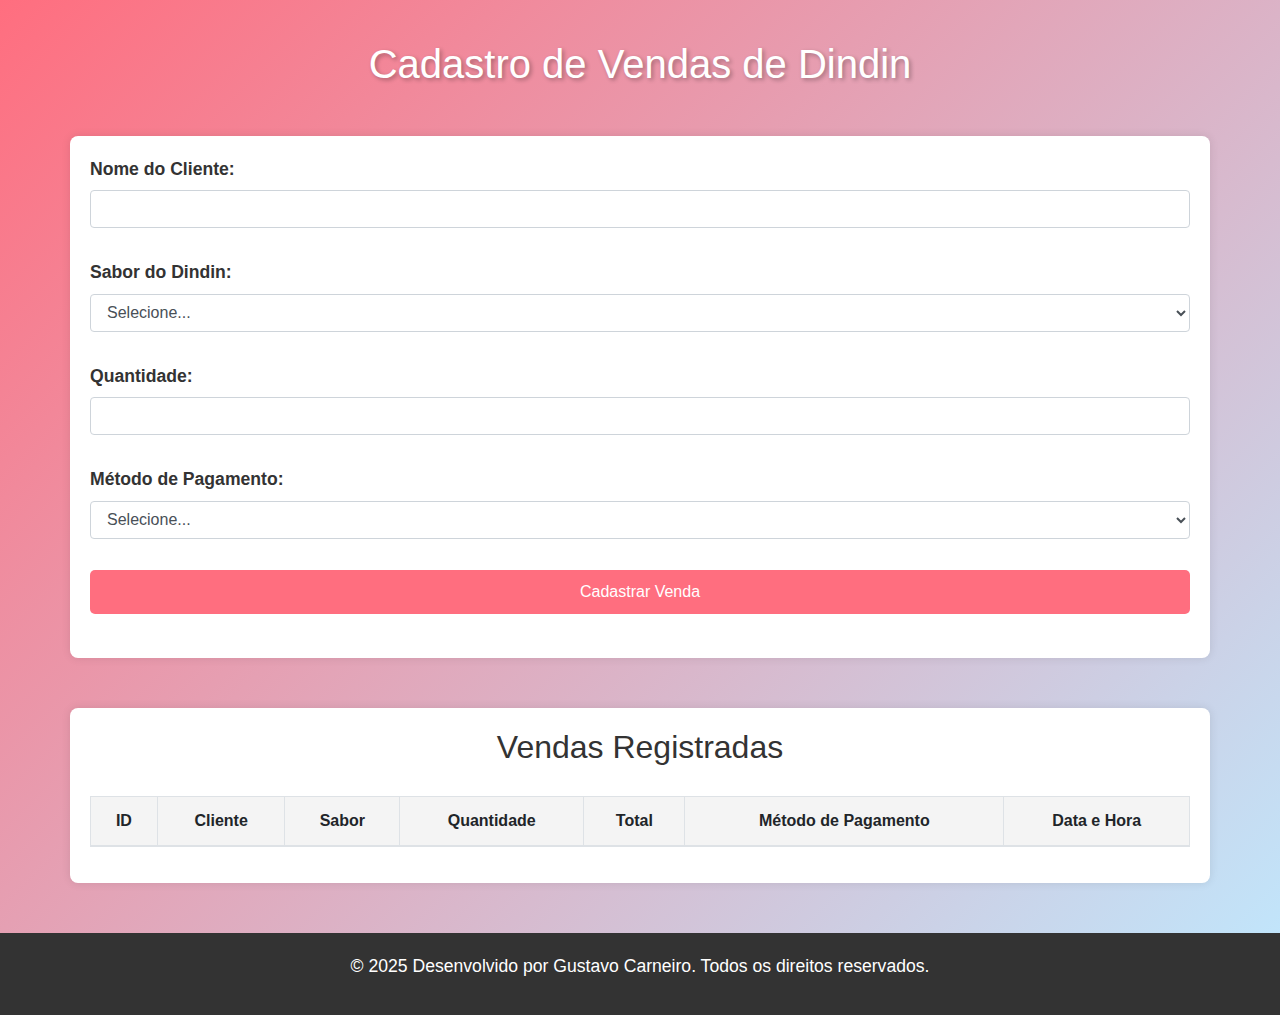
<file: V2/index.html>
<!DOCTYPE html>
<html lang="pt-br">

<head>
    <meta charset="UTF-8">
    <meta name="viewport" content="width=device-width, initial-scale=1.0">
    <title>Cadastro de Vendas de Dindin</title>
    <link rel="stylesheet" href="https://stackpath.bootstrapcdn.com/bootstrap/4.5.2/css/bootstrap.min.css">
    <link rel="stylesheet" href="https://cdnjs.cloudflare.com/ajax/libs/animate.css/4.1.1/animate.min.css">
    <link rel="stylesheet" href="src/style.css">
</head>

<body>

    <h1 class="text-center mb-4 animate__animated animate__fadeInDown">Cadastro de Vendas de Dindin</h1>
    <div class="container mt-5">
        <!-- Formulário de Cadastro -->
        <form id="formCadastro" class="mb-4">
            <div class="form-group">
                <label for="nome_cliente">Nome do Cliente:</label>
                <input type="text" id="nome_cliente" name="nome_cliente" class="form-control" required>
            </div>
            <div class="form-group">
                <label for="sabor_dindin">Sabor do Dindin:</label>
                <select class="form-control" id="sabor" required>
                    <option value="">Selecione...</option>
                    <option value="Morango">Morango</option>
                    <option value="Amendoim">Amendoim</option>
                    <option value="Maracujá">Maracujá</option>
                    <option value="Chocolate">Chocolate</option>
                    <option value="Coco">Coco</option>
                    <option value="Limão">Limão</option>
                </select>
            </div>
            <div class="form-group">
                <label for="quantidade">Quantidade:</label>
                <input type="number" id="quantidade" name="quantidade" class="form-control" required>
            </div>
            <!-- Novo campo para Método de Pagamento -->
            <div class="form-group">
                <label for="metodo_pagamento">Método de Pagamento:</label>
                <select class="form-control" id="metodo_pagamento" required>
                    <option value="">Selecione...</option>
                    <option value="Pix">Pix</option>
                    <option value="Cartão">Cartão</option>
                    <option value="Dinheiro">Dinheiro</option>
                </select>
            </div>
            <button type="submit" class="btn btn-success btn-block">Cadastrar Venda</button>
        </form>

        <!-- Mensagens de Feedback -->
        <div id="feedback" class="text-center mb-4"></div>
    </div>

    <!-- Tabela de Vendas -->

    <div class="container mt-5" id="table-container">
        <h2 class="text-center mb-4">Vendas Registradas</h2>
        <table id="tabelaVendas" class="table table-bordered table-striped">
            <thead>
                <tr>
                    <th>ID</th>
                    <th>Cliente</th>
                    <th>Sabor</th>
                    <th>Quantidade</th>
                    <th>Total</th>
                    <th>Método de Pagamento</th>
                    <th>Data e Hora</th>
                </tr>
            </thead>
            <tbody>
                <!-- Vendas serão inseridas aqui -->
            </tbody>
        </table>
    </div>

    <script src="src/script.js"></script>
    
 <!-- Footer -->
    <footer class="footer">
         <p>&copy; 2025 Desenvolvido por Gustavo Carneiro. Todos os direitos reservados.</p>
    </footer>

</body>


</html>
</file>
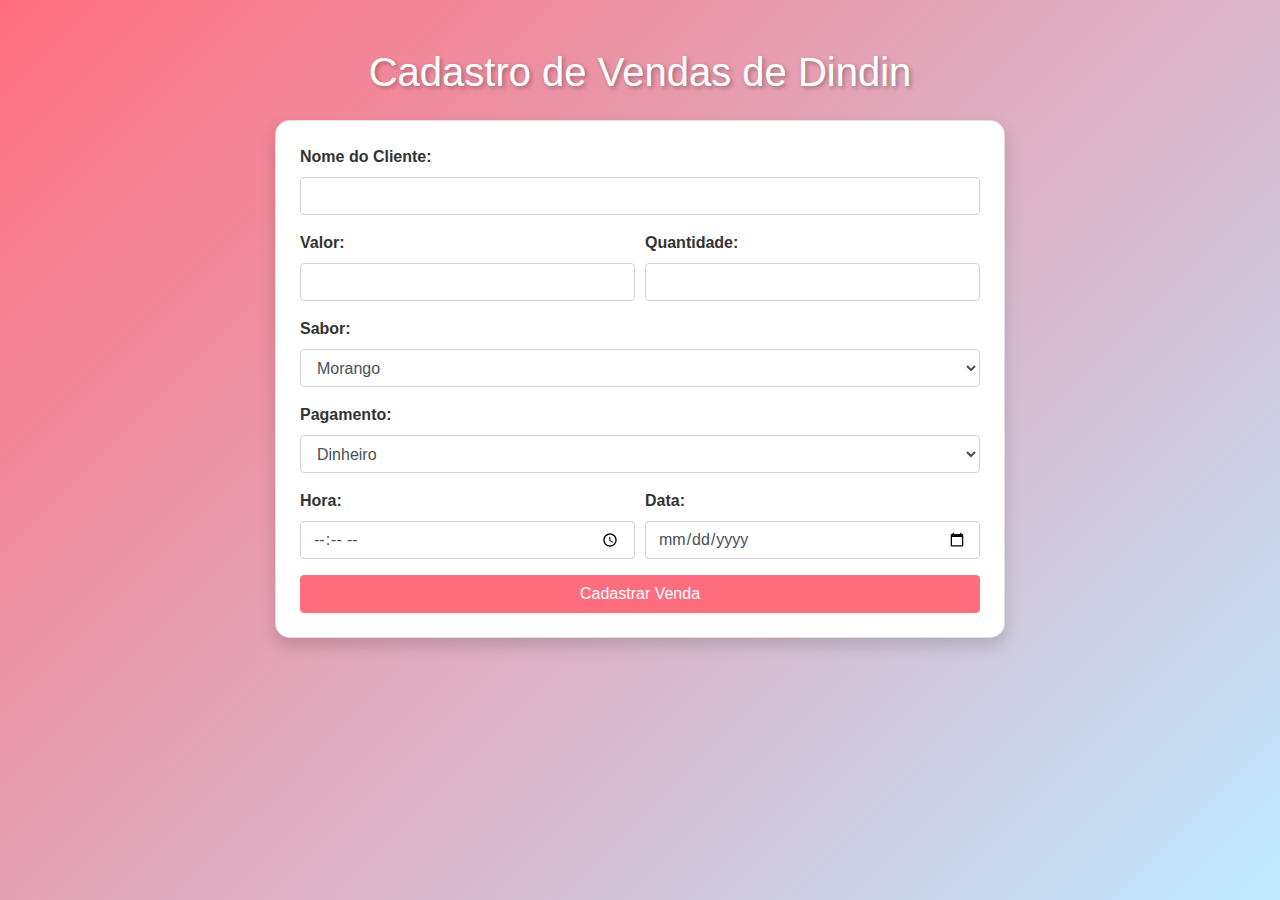
<file: V3/index.html>
<!DOCTYPE html>
<html lang="pt-BR">
<head>
  <meta charset="UTF-8">
  <meta name="viewport" content="width=device-width, initial-scale=1.0">
  <title>Cadastro de Vendas de Dindin</title>
  <link rel="stylesheet" href="https://stackpath.bootstrapcdn.com/bootstrap/4.5.2/css/bootstrap.min.css">
  <link rel="stylesheet" href="https://cdnjs.cloudflare.com/ajax/libs/animate.css/4.1.1/animate.min.css">
  <link rel="stylesheet" href="style.css">
</head>
<body>
  <div class="container mt-5">
    <h1 class="text-center mb-4 animate__animated animate__fadeInDown">Cadastro de Vendas de Dindin</h1>
    <div class="row justify-content-center">
      <div class="col-md-8">
        <div class="card shadow p-4 animate__animated animate__fadeIn">
          <form id="vendaForm">
            <div class="form-group">
              <label for="nomeCliente">Nome do Cliente:</label>
              <input type="text" id="nomeCliente" name="nomeCliente" class="form-control" required>
            </div>
            <div class="form-row">
              <div class="form-group col-md-6">
                <label for="valor">Valor:</label>
                <input type="number" id="valor" name="valor" class="form-control" required>
              </div>
              <div class="form-group col-md-6">
                <label for="quantidade">Quantidade:</label>
                <input type="number" id="quantidade" name="quantidade" class="form-control" required>
              </div>
            </div>
            <div class="form-group">
              <label for="sabor">Sabor:</label>
              <select id="sabor" name="sabor" class="form-control" required>
                <option value="morango">Morango</option>
                <option value="chocolate">Chocolate</option>
                <option value="coco">Coco</option>
                <option value="maracuja">Maracujá</option>
              </select>
            </div>
            <div class="form-group">
              <label for="pagamento">Pagamento:</label>
              <select id="pagamento" name="pagamento" class="form-control" required>
                <option value="dinheiro">Dinheiro</option>
                <option value="cartao">Cartão</option>
                <option value="pix">Pix</option>
              </select>
            </div>
            <div class="form-row">
              <div class="form-group col-md-6">
                <label for="hora">Hora:</label>
                <input type="time" id="hora" name="hora" class="form-control" required>
              </div>
              <div class="form-group col-md-6">
                <label for="data">Data:</label>
                <input type="date" id="data" name="data" class="form-control" required>
              </div>
            </div>
            <button type="submit" class="btn btn-primary btn-block">Cadastrar Venda</button>
          </form>
        </div>
      </div>
    </div>
  </div>

  <script src="https://code.jquery.com/jquery-3.5.1.slim.min.js"></script>
  <script src="https://cdn.jsdelivr.net/npm/@popperjs/core@2.5.3/dist/umd/popper.min.js"></script>
  <script src="https://stackpath.bootstrapcdn.com/bootstrap/4.5.2/js/bootstrap.min.js"></script>
  <script src="script.js"></script>
</body>
</html>
</file>
<file: V2/src/style.css>
* {
    margin: 0;
    padding: 0;
    box-sizing: border-box;
}

body {
    font-family: Arial, sans-serif;
    background: linear-gradient(135deg, #ff6e7f, #bfe9ff);
    color: #333;
}

.container {
    width: 90%;
    margin: 50px auto;
    padding: 20px;
    background-color: #fff;
    box-shadow: 0 0 10px rgba(0, 0, 0, 0.1);
    border-radius: 8px;
}

h1 {
    color: #fff;
    text-shadow: 2px 2px 4px rgba(0, 0, 0, 0.3);
    margin-top: 2.5rem;
}


h2 {
    text-align: center;
    margin-bottom: 20px;
    font-size: 2em;
    color: #333;
}

form {
    display: flex;
    flex-direction: column;
    gap: 15px;
}

form label {
    font-size: 1.1em;
    font-weight: bold;
    color: #333;
}

form input, form select {
    padding: 10px;
    font-size: 1rem;
    border-radius: 5px;
    border: 1px solid #ddd;
}

form .btn {
    padding: 10px;
    color: white;
    border: none;
    border-radius: 5px;
    font-size: 1em;
    cursor: pointer;
    background-color: #ff6e7f;
    border-color: #ff6e7f;
}

form .btn:hover {
    background-color: #e65a6b;
    border-color: #e65a6b;
}

#feedback {
    margin: 20px 0;
    text-align: center;
    font-weight: bold;
}

div#table-container{
    overflow-x: auto;
}

table {
    width: 100%;
    margin-top: 30px;
    border-collapse: collapse;
}

table th, table td {
    padding: 10px;
    text-align: center;
    border: 1px solid #ddd;
}

table th {
    background-color: #f4f4f4;
}

footer {
    background-color: #333;
    color: white;
    padding: 20px;
    text-align: center;
    position:relative;
    bottom: 0px;
    width: 100%;
  }

footer > p {
    font-size: 1.1rem ;
}

@media (max-width: 767px) {
    .container {
        width: 100%;
        padding: 10px;
    }

    h1, h2 {
        font-size: 1.5em;
    }

    table th, table td {
        font-size: 0.9em;
    }

    form {
        gap: 10px;
    }
}
</file>
<file: V3/style.css>
body {
    background: linear-gradient(135deg, #ff6e7f, #bfe9ff);
    min-height: 100vh;
    display: flex;
    flex-direction: column;
  }
  
  .card {
    border-radius: 15px;
    box-shadow: 0 4px 8px rgba(0, 0, 0, 0.1);
  }
  
  .btn-primary {
    background-color: #ff6e7f;
    border-color: #ff6e7f;
    margin: auto;
    padding: auto;
  }
  
  .btn-primary:hover {
    background-color: #e65a6b;
    border-color: #e65a6b;
  }
  
  h1 {
    color: #fff;
    text-shadow: 2px 2px 4px rgba(0, 0, 0, 0.3);
  }
  
  label {
    font-weight: bold;
    color: #333;
  }
</file>
